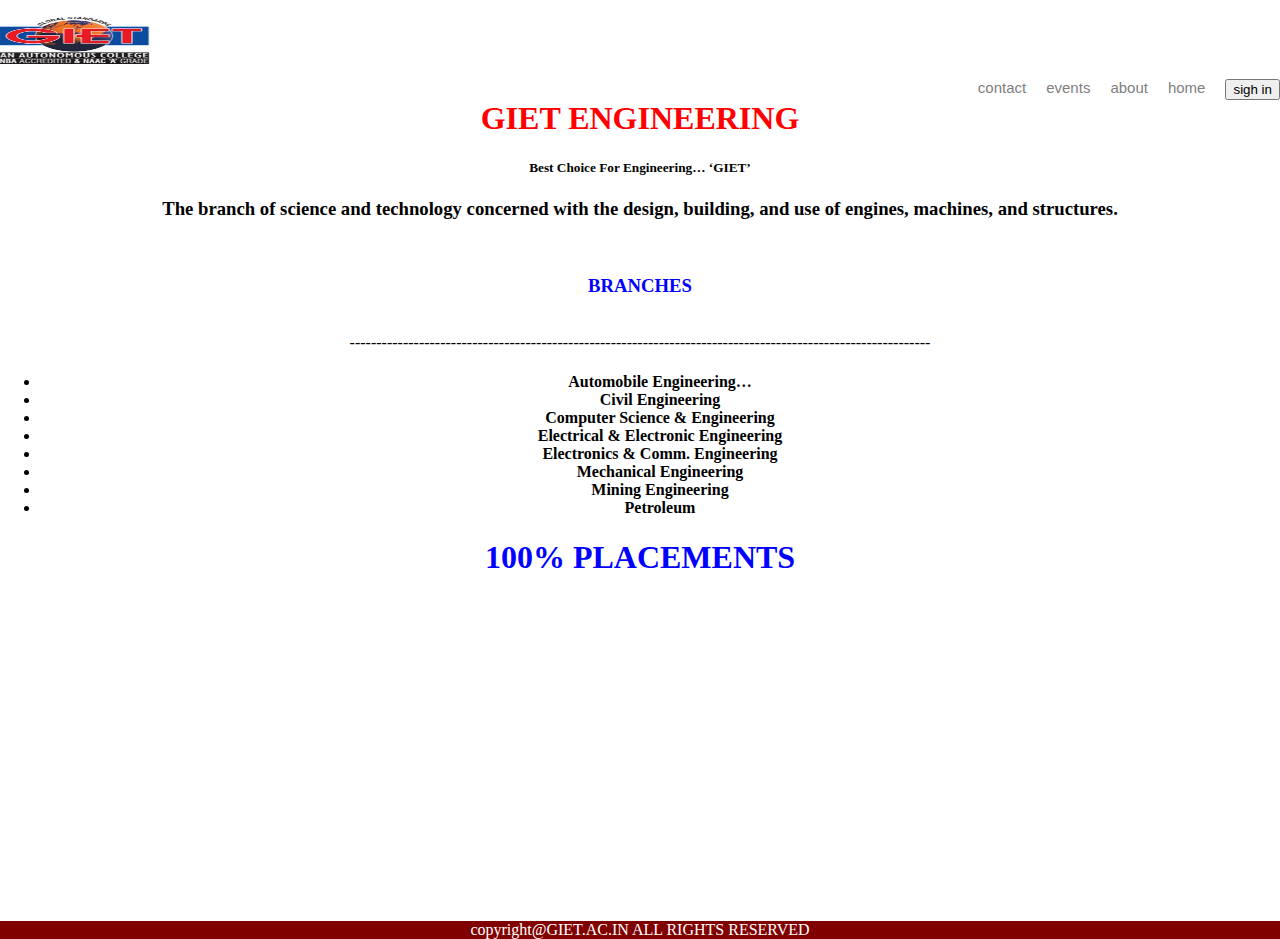
<file: engineer.html>
<!doctype html>
<html lang="en">

<head>
  <title>engineer</title>
  <link rel="stylesheet" href="styles.css" />
  <meta charset="utf-8">
  <meta name="viewport" content="width=device-width, initial-scale=1">





</head>



<style>
  aside {
    margin: 0;
    font-family: Arial, Helvetica, sans-serif;

  }

  body {
    height: 100%;
    margin: 0;
    background-image: "giet.jpg";
    background-position: center;
    background-repeat: no-repeat;
    background-size: cover;
    background-image: url(https://i.ytimg.com/vi/4l6J5jhRgos/maxresdefault.jpg);
  }
</style>
</head>
<header>
  <img scr="giet.jpg" width="100px" ; height="absolute">
</header>

<body>
  <aside>

    <img src="my.jpg" width="150px" ; height="75px">


    <div class="topnav-right">
      <button onclick="myFunction()" class="subscribtn">sigh in</button>

      <a href="#">home</a>
      <a href="#">about</a>
      <a href="#">events</a>
      <a href="#">contact</a>
    </div>
  </aside>



  <div class="section">
    <div class="left">
      <center>
        <h1 style="color:red">GIET ENGINEERING</h3>

          <h5> <b>Best Choice For Engineering… ‘GIET’</b><br></h5>
          <h3>
            <center>The branch of science and technology concerned with the design, building, and use of engines,
              machines, and structures.
          </h3>
      </center>
      </p><br>

      <center>
        <h3 style="color:blue"><b>BRANCHES</b></h3><br>
        -------------------------------------------------------------------------------------------------------------<br>
        <ul>
          <h4>
            <font color="black">


              <li>Automobile Engineering…</li>
              <li>Civil Engineering </li>

              <li>Computer Science & Engineering </li>

              <li>Electrical & Electronic Engineering</li>

              <li>Electronics & Comm. Engineering </li>

              <li>Mechanical Engineering </li>

              <li>Mining Engineering</li>
              <li>Petroleum</li>
          </h4>
          </font>
        </ul>


        <h1 style="color:blue"> 100% PLACEMENTS</h1><br>
      </center>
    </div>
  </div>
     <br><br><br><br><br><br><br><br><br><br><br><br><br><br><br><br><br>
  

  <footer>
    copyright@GIET.AC.IN ALL RIGHTS RESERVED
  </footer>

 </body>

</html>
</file>
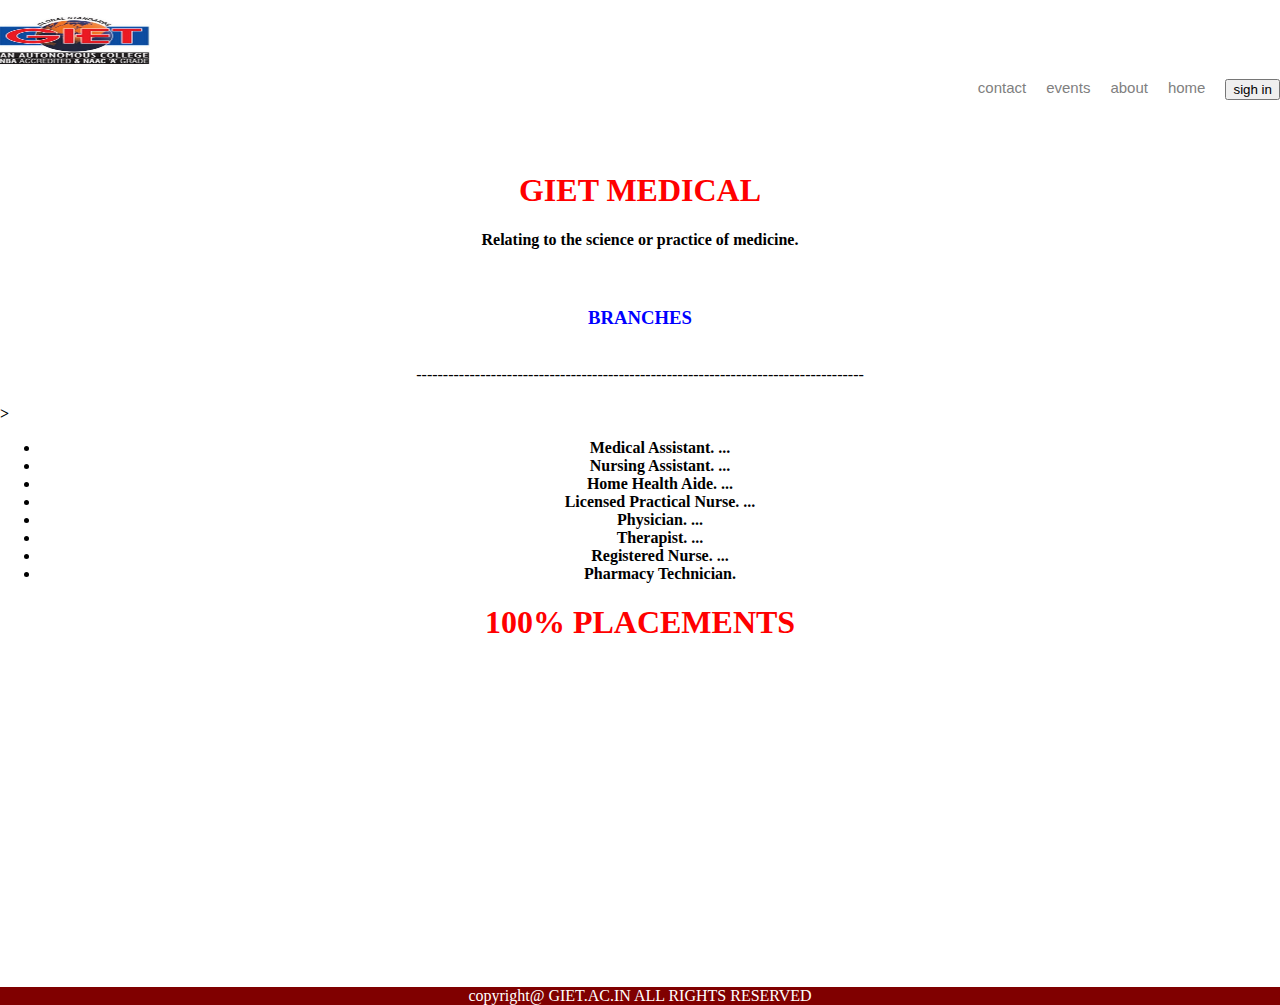
<file: medicall.html>
<!doctype html>
<html lang="en">
 <head>
  <title>JEE mains</title>
  <meta charset="utf-8">
  <meta name="viewport" content="width=device-width, initial-scale=1">
   
  <link href="styles.css" rel="stylesheet" type="text/css">

  
  
 
 <style>
  aside{
    margin: 0;
    font-family: Arial, Helvetica, sans-serif;
     
  }
  body{
      height : 100%;
      margin: 0;
      background-image:"giet.jpg";
      background-position: center;
      background-repeat: no-repeat;
      background-size: cover;
      background-image:url( https://i.ytimg.com/vi/4l6J5jhRgos/maxresdefault.jpg);
  }
</style>
</head> 
<header>
<img scr="giet.jpg" width="100px"; height="absolute">
</header>       
<body>
<aside>
   
<img src="my.jpg" width="150px"; height="75px">


  <div class="topnav-right">
          <button onclick="myFunction()" class="subscribtn">sigh in</button>
           
          <a href="#">home</a>
          <a href="#">about</a>
          <a href="#">events</a>
          <a href="#">contact</a>
  </div>    
</aside>
     <br><br><br><br>
<div class="section">
    <div class="left">
       <center> <h1 style="color:red">GIET MEDICAL</h1></center>
        <center><h4> Relating to the science or practice of medicine.</h4><br></center>
        

        <center> <h3  style="color:blue">BRANCHES</h3><br> 
        ------------------------------------------------------------------------------------<br></center>
<h4> ><font color="black"> 
  <center><ul>
<li> Medical Assistant. ...</li>
<li> Nursing Assistant. ...</li>
  <li> Home Health Aide. ...</li>
  <li>Licensed Practical Nurse. ...</li>
  <li> Physician. ...</li>
  <li>Therapist. ...</li>
  <li>Registered Nurse. ...</li>
  <li>Pharmacy Technician.</li></font></h4>
</ul></center>

    </div>
    </div>
   
 
  <center><font color="red"><h1> 100% PLACEMENTS</h1><br></font>
  </center>
  






 
<br><br><br><br><br><br><br><br><br><br><br><br><br><br><br><br><br>

<footer>
copyright@ GIET.AC.IN ALL RIGHTS RESERVED
 </footer>

 </body>
</html>
</file>
<file: styles.css>
header{
  position: fixed;
  width: 100%;
  height: auto;
}
.carousel-inner img {
  height: 50%;
  background-position: center;
  background-repeat: no-repeat;
  background-size: cover;
  position: default;  
}              

   
   
}
aside{
  margin: none;
  width: 100%;
  height: auto;
  overflow: hidden;
  background-color: #333;
}
body{
  background-image:url(https://wallpapersite.com/images/pages/pic_w/916.jpg);
  background-repeat: no-repeat;
  
   
  background-repeat: no-repeat;
  background-size: cover;
}
 

jumbotron{
  background-color: pink;
}

.topnav-right a{
    float:right;
    text-align: center;
    padding-right: 20px;
    color: grey;
    font-family: sans-serif;
    text-decoration: none;
    font-size: 15px;
}
.topnav-right button{
    float:right;
}
.topnav-left a{
    float:left;
    margin-top: 20px;
}
.topnav-left a{
    margin-top: 20px;
    text-align: center;
    padding-right: 20px;
    color: white;
    font-family: sans-serif;
    text-decoration: none;
    font-size: 25px;
}
.topnav-left a:hover {
    background-color: #ddd;
    color: black;
  }

.topnav-right a:hover {
    background-color: #ddd;
    color: black;
  }
form.example input[type=text] {
    padding: 10px;
    position: relative;
    box-sizing: border-box;
    font-size: 17px;
    border: 1px solid grey;
    float: left;
    width: 80%;
    height: 20px;
    background: #f1f1f1;
  }
form.example button {
    float: left;
    box-sizing: border-box;
    width: 20%;
    height: 20px;
    padding: 10px;
    background: #2196F3;
    color: white;
    font-size: 17px;
    border: 1px solid grey;
    border-left: none;
    cursor: pointer;
  }
  p1, p2{
    font-size: 100%;
    width: 100%;
    text-align: left;
    font-family: sans-serif;
  }
  .col-sm{
    float: left;
    width: 25%;
    padding: 33px;
  }
  .div{
    float:right;
    display:block;
    width:30%;
    position:relative;
}
footer{
  background-color:maroon;
  color:white;
  text-align:center
  }
  .column {
    float: left;
    width: 25%;
    padding: 33px;
    height: 350px;
    }
    .center {
      display: block;
      margin-left: auto;
      margin-right: auto;
      width: 10%;
    }
</file>
